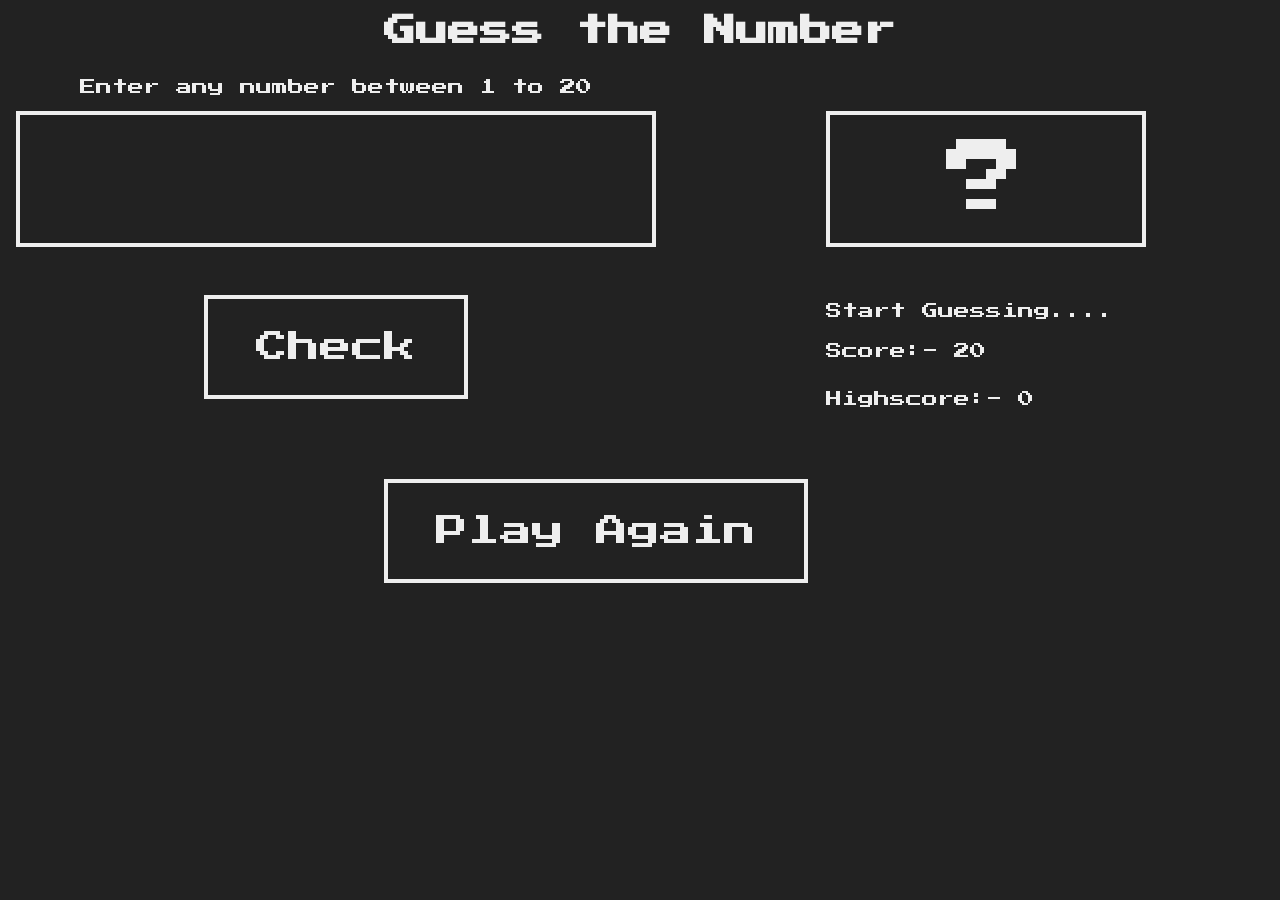
<file: index.html>
<!DOCTYPE html>
<html lang="en">
  <head>
    <meta charset="UTF-8" />
    <meta name="viewport" content="width=device-width, initial-scale=1.0" />
    <title>Guesss any Number</title>
    <link rel="stylesheet" href="mycss.css" />
  </head>
  <body>
    <header>
      <h1>Guess the Number</h1>
    </header>
    <section id="content">
      <main id="guessbox">
        <label for="inputbox">Enter any number between 1 to 20</label>
        <input type="number" name="inputbox" id="guess" />
        <button class="btn" for="guess">Check</button>
      </main>
      <main id="progress">
        <label for="display" id="secretNumber"> ? </label>
        <p id="message">Start Guessing....</p>
        <label for="score" id="score">Score:-</label>
        <label for="score" id="scoreObtained">20</label>
        <div>
          <label for="highscore">Highscore:-</label>
          <label for="highscore" id="highscore">0</label>
        </div>
      </main>
    </section>
    <section>
      <button class="btn again" for="guess">Play Again</button>
    </section>

    <script src="script.js"></script>
  </body>
</html>
</file>
<file: mycss.css>
@import url('https://fonts.googleapis.com/css?family=Press+Start+2P&display=swap');
* {
  margin: 0%;
  padding: 0%;
  box-sizing: border-box;
}

body {
  font-family: 'Press Start 2P', sans-serif;
  color: #eee;
  background-color: #222;
}

header {
  position: relative;
  /* border: 2px solid blue; */
  margin-top: 15px;
  text-align: center;
}
#guessbox {
  display: flex;
  align-items: center;
  line-height: 3rem;
  justify-content: center;
  flex-direction: column;
  padding: 1em;
  width: fit-content;
  /* border: 2px solid red; */
}
#guess {
  background: none;
  border: 4px solid #eee;
  font-family: inherit;
  color: inherit;
  font-size: 5rem;
  padding: 1.5rem;
  width: 40rem;
  text-align: center;
  display: block;
  margin-bottom: 3rem;
}
#message {
  line-height: 2rem;
}
#content {
  display: flex;
}

#progress {
  /* border: 2px solid green; */
  margin-left: 12%;
  margin-top: 5%;
  line-height: 3rem;
}
.btn {
  background: none;
  color: inherit;
  border: 4px solid #eee;
  font-size: 2rem;
  font-family: inherit;
  padding: 2rem 3rem;
  margin-bottom: 2em;
  cursor: pointer;
}

#secretNumber {
  background: none;
  border: 4px solid #eee;
  font-family: inherit;
  color: inherit;
  font-size: 5rem;
  padding: 2.5rem;
  width: 20rem;
  text-align: center;
  display: block;
  margin-bottom: 3rem;
}
.again {
  align-items: center;
  margin-left: 30%;
}
</file>
